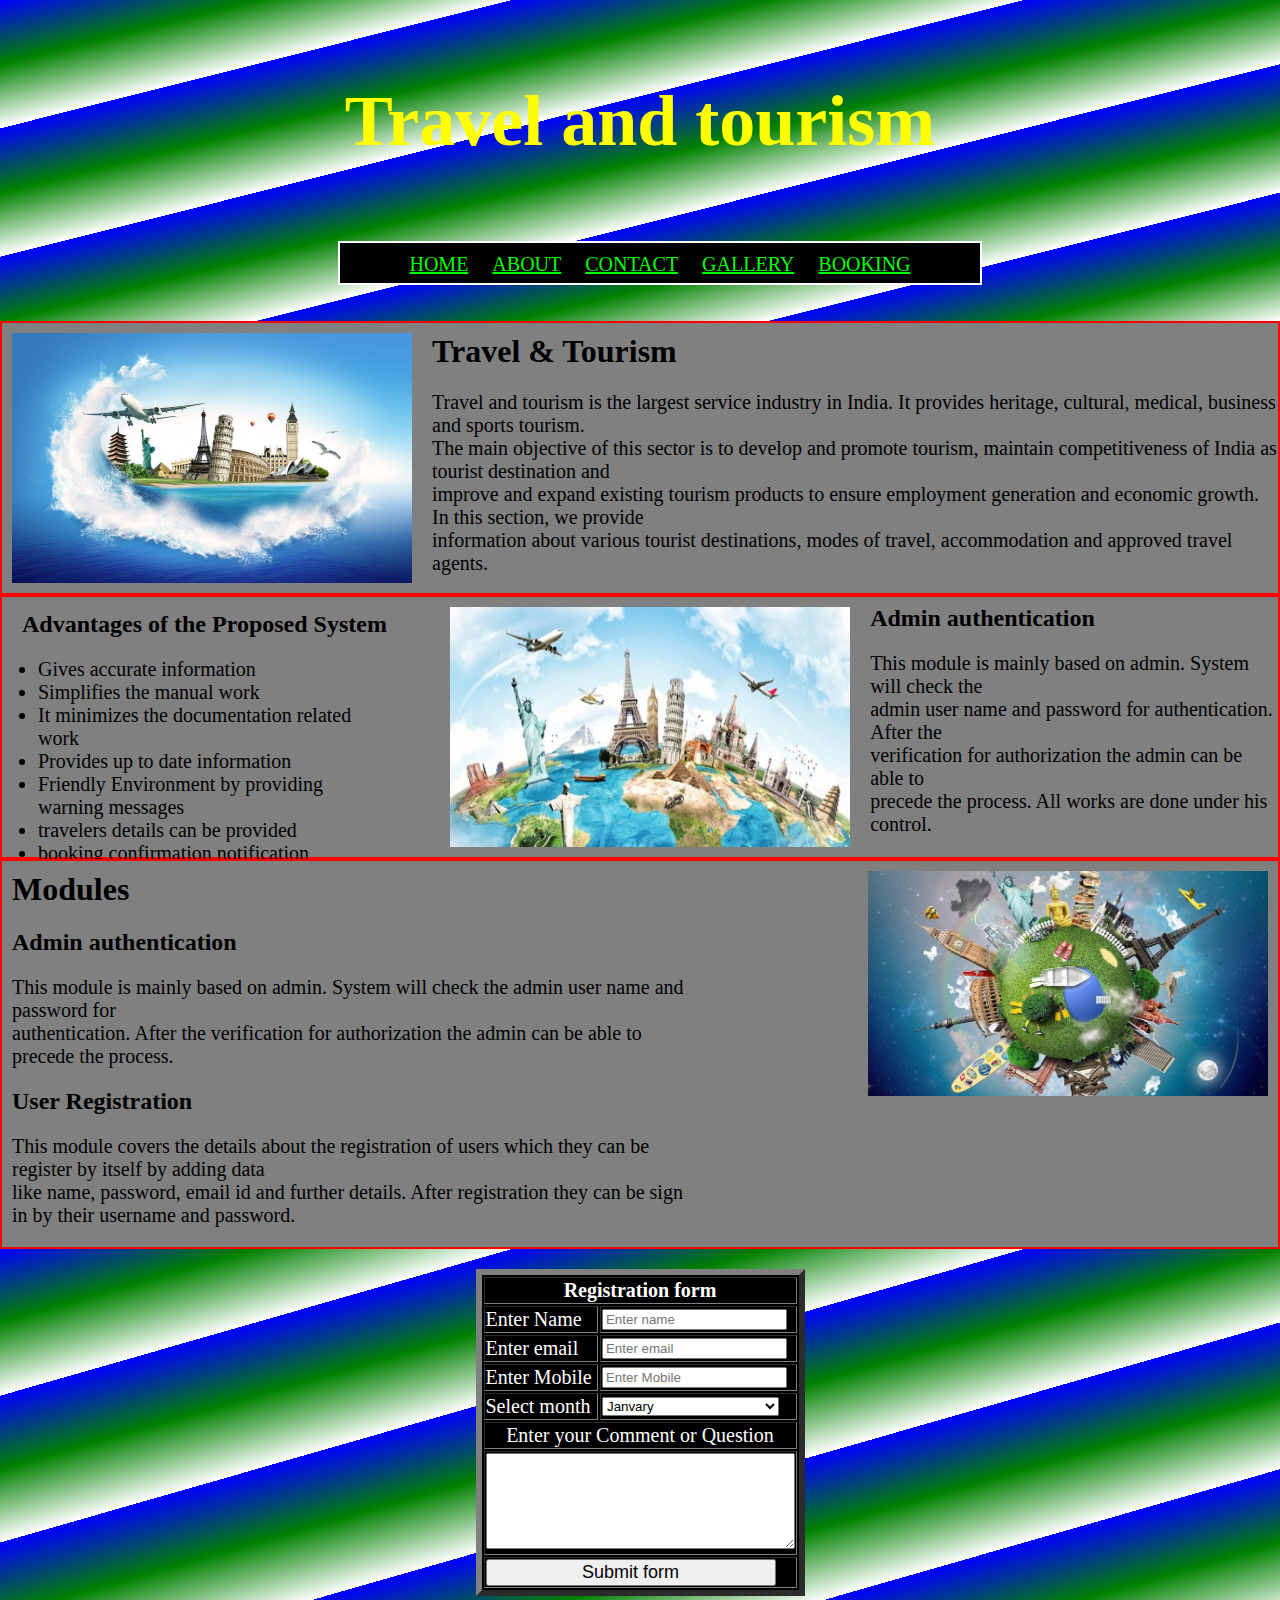
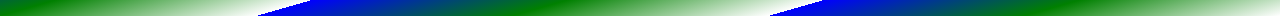
<file: index.html>
<!DOCTYPE html>


<html lang="en">

<head>

<title> Travel and tourism </title>

<link rel="stylesheet" href="Travel and toursim.css">

</head>

<body>

<header style="padding: 20px; margin: -8px;" class="a1"> <center> <h2 style="font-size: 72px; color: yellow;"> Travel and tourism </h2> </center> 

<center>

<ul style="padding-top: 18px ;">

<div id="b3">      

<li class="b1"> <a href="#HOME"> HOME </a> </li>

<li class="b1"> <a href="ABOUT Travel and toursim2.html"> ABOUT </a> </li>

<li class="b1"> <a href="#Form"> CONTACT </a> </li>

<li class="b1"> <a href="PHOTOGALLERY2.html"> GALLERY </a> </li>

<li class="b1"> <a href="#BOOKING"> BOOKING </a> </li>

</div>

</ul>

</center>

</header>

<div id="container4">

<div id="container">

<div> <img src="Travel-And-Tourism-Sector.jpg" width="400" style="margin-top: 10px; margin-left: 10px;"> </div>

<div class="c1">

<a name="HOME"> </a>

<h1 style="margin-top: 10px;"> Travel & Tourism </h1>

<p style="font-size: 20px;">

Travel and tourism is the largest service industry in India. It provides heritage, cultural, medical, business and sports tourism. <br>

The main objective of this sector is to develop and promote tourism, maintain competitiveness of India as tourist destination and <br>

improve and expand existing tourism products to ensure employment generation and economic growth. In this section, we provide <br>

information about various tourist destinations, modes of travel, accommodation and approved travel agents.

</p>

</div>

</div>

<div id="container2">

<div style="margin-top: -5px;"> 
      
<ul>

<h2 style="margin-left: -20px;"> Advantages of the Proposed System </h2>
      
<li class="c2"> Gives accurate information </li>

<li class="c2"> Simplifies the manual work </li>

<li class="c2"> It minimizes the documentation related work </li>

<li class="c2"> Provides up to date information </li>

<li class="c2"> Friendly Environment by providing warning messages </li>

<li class="c2"> travelers details can be provided </li>

<li class="c2"> booking confirmation notification </li>

</ul>

</div>

<div> <center> <img src="resized-image-Promo-2022-02-07T135023.803-916x517.jpeg" height="240" width="400" style="padding-left: 60px; margin-top: 10px;"> </center> </div>

<div style="margin-left: 20px; margin-top: -20px;">

<h2 style="margin-top: 28px;"> Admin authentication </h2> 

<p style="font-size: 20px;">

This module is mainly based on admin. System will check the <br>

admin user name and password for authentication. After the <br>

verification for authorization the admin can be able to <br>

precede the process. All works are done under his control.

</p>      

</div>

</div>

<div id="container3">
      
<div> 
            
<h1 style="margin-top: 10px; margin-left: 10px;"> Modules </h1>

<h2 style="margin-left: 10px;"> Admin authentication </h2>

<p style="font-size: 20px; margin-left: 10px;">
                  
This module is mainly based on admin. System will check the admin user name and password for <br>

authentication. After the verification for authorization the admin can be able to precede the process. 
      
</p>      

<h2 style="margin-left: 10px;"> User Registration </h2>

<p style="font-size: 20px; margin-left: 10px;">

This module covers the details about the registration of users which they can be register by itself by adding data <br>

like name, password, email id and further details. After registration they can be sign in by their username and password.

</p>

</div>      
      
<div style="padding-left: 184px;"> <img src="xwhat-can-i-do-with-travel-and-tourism-degree.jpg,qmode=crop,aquality=75,awidth=860,aheight=485.pagespeed.ic.N-aPVgxzpC.jpg" width="400" style="margin-top: 10px; margin-right: 10px;"> </div>

</div>

</div>

<div>
 
<footer style="padding: 20px; margin: -8px;" class="a1"> 

<center>

<a name="Form"></a>

<a name="BOOKING"></a>

<table border="6" style="background-color: black;">

<form>

<tr>

<th colspan="2" style="color: white; font-size: 20px;"> <center> Registration form </center> </th>

</tr>

<tr>

<td style="color: white; font-size: 20px;"> <label for="name"> Enter Name </label> </td>

<td> <input type="text" placeholder="Enter name">  </input> </td>

</tr>

<tr>

<td style="color: white; font-size: 20px;"> <label for="email"> Enter email </label> </td>

<td> <input type="email" placeholder="Enter email"> </input> </td>

</tr>    

<tr>

<td style="color: white; font-size: 20px;"> <label for="Mobile"> Enter Mobile </label> </td>

<td> <input type="text" placeholder="Enter Mobile"> </input> </td>

</tr>

<tr>

<td style="color: white; font-size: 20px;"> <label for="month"> Select month </label> </td>

<td> 
    
<select style="width: 177px;">

<option> Janvary </option>

<option> Feburary </option>

<option> March </option>

<option> April </option>

<option> May </option>

<option> June </option>

<option> July </option>

<option> August </option>

<option> September </option>

<option> Ouctober </option>

<option> November </option>

<option> December </option>

</select>

</td>

</tr>

<tr>

<td style="color: white; font-size: 20px;" colspan="2"> <center> Enter your Comment or Question </center> </td>

</tr>

<tr>

<td colspan="2"> <textarea cols="36" rows="6">  </textarea> </td>

</tr>

<tr>

<td colspan="2"> <button style="width: 290px; font-size: 18px;"> <center> Submit form </center> </button> </td>

</tr>

</form>

</table>

</center>

</footer>

</body>

</html>
</file>
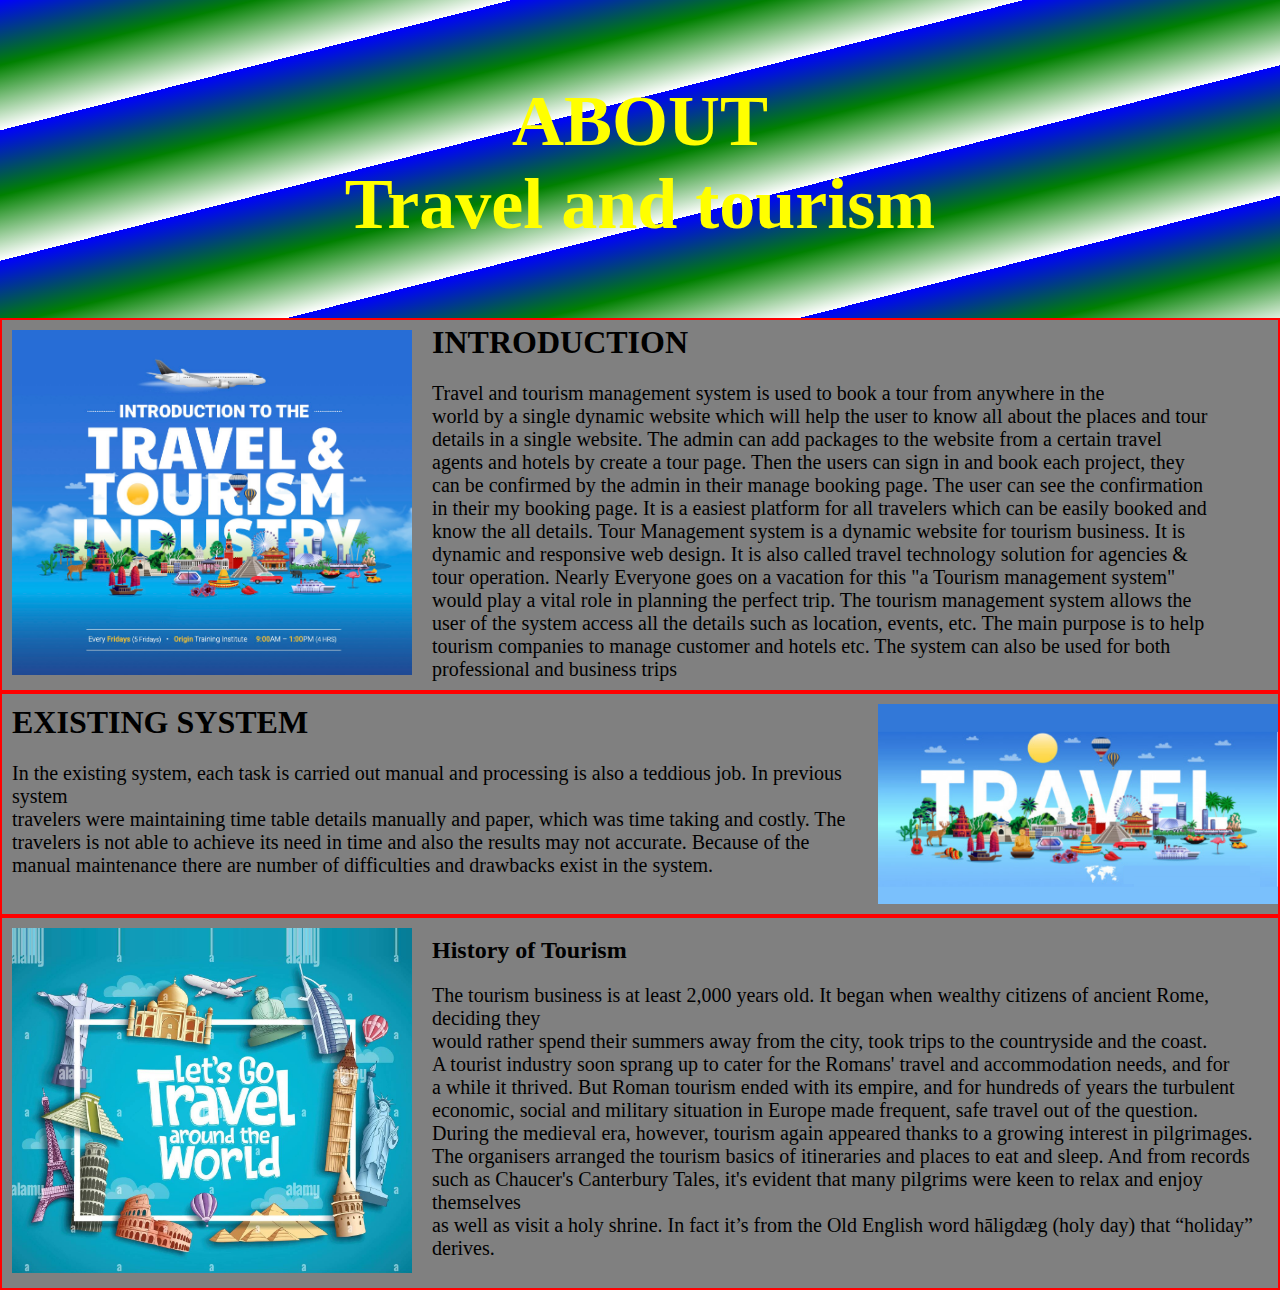
<file: ABOUT Travel and toursim2.html>
<!DOCTYPE html>


<html lang="en">

<head>

<title> ABOUT Travel and tourism </title>

<style>

.a1{

background-image: repeating-linear-gradient(to bottom right, blue , green , white 20%);

}

#container{

display: flex;

flex-direction: row;

background-color: gray;

border: 2px solid red;

height: 370px;

}

.b1{

padding-left: 20px;

}

#container2{

display: flex;

flex-direction: row;

background-color: gray;

border: 2px solid red;

height: 220px;

}

#container3{

display: flex;

flex-direction: row;

background-color: gray;

border: 2px solid red;

height: 370px;

}

#container10{

display: flex;

flex-direction: column;

margin: -8px;

}

</style>

</head>

<body>

<header style="padding: 20px; margin: -8px;" class="a1">
    
<center> <h2 style="font-size: 72px; color: yellow;"> ABOUT <br> Travel and tourism </h2> </center>

</header>

<div id="container10">

<div id="container">  

<div> <img src="Travel-Tourism-Industry-flyer-1 (1).jpg" width="400" style="margin-top: 10px; margin-left: 10px;"> </div>

<div class="b1">

<h1 style="margin-top: 4px;"> INTRODUCTION </h1> 

<p style="font-size: 20px;"> 

Travel and tourism management system is used to book a tour from anywhere in the <br>

world by a single dynamic website which will help the user to know all about the places and tour <br>

details in a single website. The admin can add packages to the website from a certain travel <br>

agents and hotels by create a tour page. Then the users can sign in and book each project, they <br>

can be confirmed by the admin in their manage booking page. The user can see the confirmation <br>

in their my booking page. It is a easiest platform for all travelers which can be easily booked and <br>

know the all details. Tour Management system is a dynamic website for tourism business. It is <br>

dynamic and responsive web design. It is also called travel technology solution for agencies & <br>

tour operation. Nearly Everyone goes on a vacation for this "a Tourism management system" <br>

would play a vital role in planning the perfect trip. The tourism management system allows the <br>

user of the system access all the details such as location, events, etc. The main purpose is to help <br>
      
tourism companies to manage customer and hotels etc. The system can also be used for both <br>

professional and business trips

</p>    

</div>

</div>

<div id="container2">

<div> <h1 style="margin-top: 10px; margin-left: 10px;"> EXISTING SYSTEM </h1> 

<p style="font-size: 20px; margin-left: 10px;">

In the existing  system, each task is carried out manual and processing is also a teddious job. In previous system <br>

travelers were maintaining time table details manually and paper, which was time taking and costly. The <br> 

travelers is not able to achieve its need in time and also the results may not accurate. Because of the <br>
    
manual maintenance there are number of difficulties and drawbacks exist in the system.  
 
</p>

</div>

<div> <img src="travel.png" width="400" style="margin-top: 10px; padding-left: 10px;"> </div>

</div>

<div id="container3">  

<div> <img src="travel-and-tourism-vector-banner-design-with-boarder-frame-travel-text-and-famous-landmarks-and-tourist-destination-elements-in-blue-background-P2CBXE.jpg" width="400" height="345" style="margin: 10px;"> </div>

<div> <h2 style="padding-left: 10px;"> History of Tourism </h2>

<p style="font-size: 20px; padding-left: 10px;">

The tourism business is at least 2,000 years old. It began when wealthy citizens of ancient Rome, deciding they <br>

would rather spend their summers away from the city, took trips to the countryside and the coast. <br>

A tourist industry soon sprang up to cater for the Romans' travel and accommodation needs, and for <br>

a while it thrived. But Roman tourism ended with its empire, and for hundreds of years the turbulent <br>

economic, social and military situation in Europe made frequent, safe travel out of the question. <br>

During the medieval era, however, tourism again appeared thanks to a growing interest in pilgrimages. <br>

The organisers arranged the tourism basics of itineraries and places to eat and sleep. And from records <br>

such as Chaucer's Canterbury Tales, it's evident that many pilgrims were keen to relax and enjoy themselves <br>

as well as visit a holy shrine. In fact it’s from the Old English word hāligdæg (holy day) that “holiday” derives.     

</div>

</div>

</div>

</body>

</html>
</file>
<file: Travel and toursim.css>
.a1{

background-image: repeating-linear-gradient(to bottom right, blue , green , white 20%);
      
}
      
.b1{
      
display: inline-block;
      
font-size: 20px;
      
padding: 10px;
      
}
      
#b3{
      
border: 2px solid white;
            
background-color:black ;
                
height: 40px;
            
width: 640px;
      
}
      
a:link{color: lime;}
      
a:visited{color: lime;}
      
a:hover{color: red;}
      
#container{
      
display: flex;
      
flex-direction: row;
      
background-color: gray;
      
margin-top: 8px;
      
border: 2px solid red;
      
height: 270px;
      
}
      
.c1{
      
padding-left: 20px;
      
}
      
#container2{
      
display: flex;

flex-direction: row;
      
background-color: gray;
      
border: 2px solid red;
      
height:260px;
      
}
      
.c2{
      
font-size: 20px;
      
margin-left: -4px;
      
}
      
#container3{
      
display: flex;
      
flex-direction: row;
      
background-color: gray;

border: 2px solid red;
      
margin-bottom: 8px;
      
height: 270;
      
}
      
#container4{
      
display: flex;
      
flex-direction: column;
      
margin: -8px;
      
}
</file>
